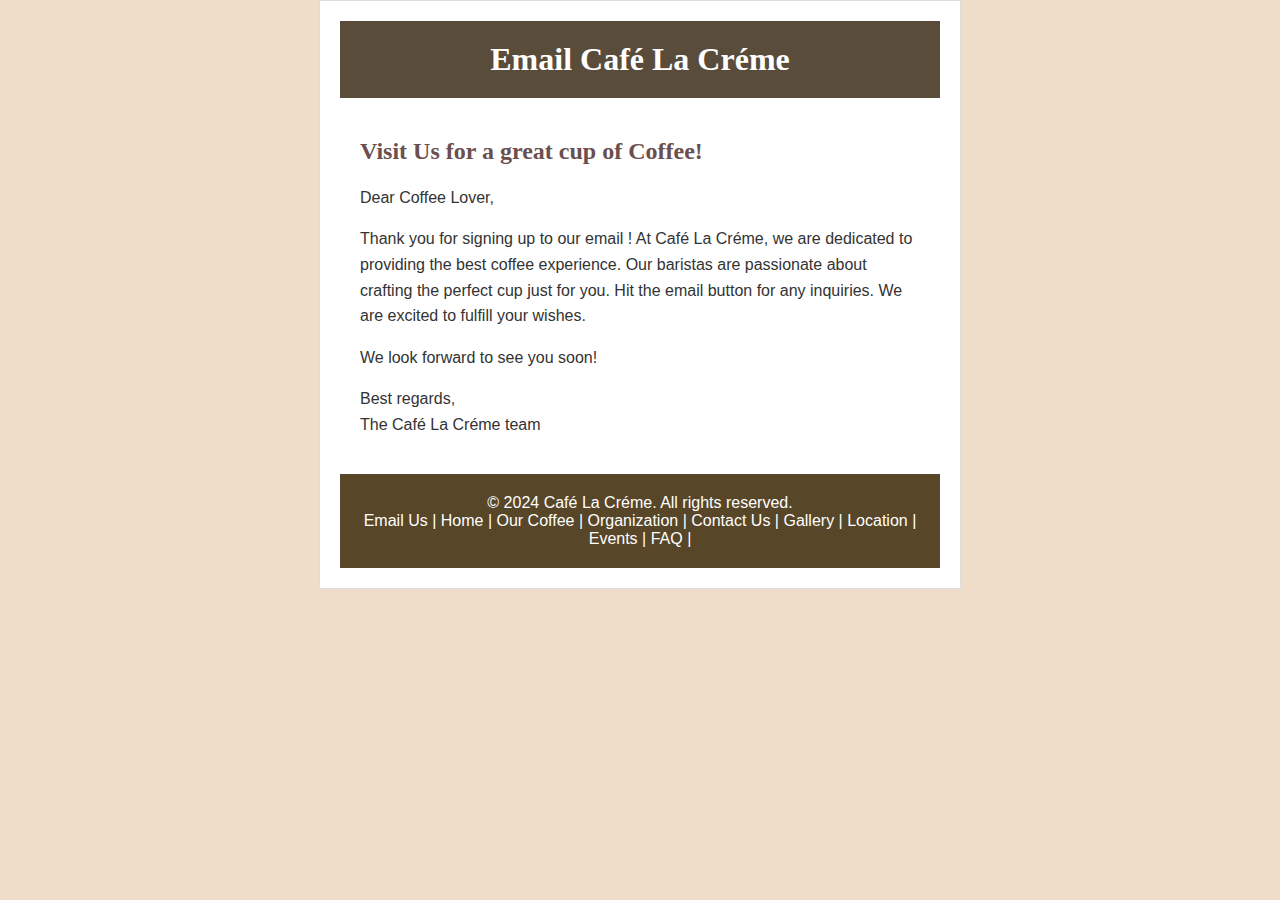
<file: contact.html>
<html lang="en">
<head>
    <meta charset="UTF-8">
    <meta name="viewport" content="width=device-width, initial-scale=1.0">
    <title>Café Email</title>
    <style>
        /* General styles for the email */
        body {
            font-family: Arial, sans-serif;
            margin: 0;
            padding: 0;
            background-color: #efddc9; /* Light gray background */
        }
        .email-container {
            max-width: 600px;
            margin: 0 auto;
            background-color: #ffffff; /* White background */
            padding: 20px;
            border: 1px solid #dddddd; /* Light gray border */
        }
        .header {
            text-align: center;
            padding: 20px 0;
            background-color: #594c3a; /* Dark brown background for café theme */
            color: #ffffff; /* White text color */
        }
        .header h1 {
            margin: 0;
            font-family: 'Georgia', serif; /* Serif font for header */
        }
        .content {
            padding: 20px;
        }
        .content h2 {
            color: #6b4f4f; /* Dark brown text color */
            font-family: 'Georgia', serif; /* Serif font for content headings */
        }
        .content p {
            line-height: 1.6;
            color: #333333; /* Dark gray text color */
        }
        .button {
            display: inline-block;
            width: 200px;
            margin: 20px auto;
            padding: 10px;
            text-align: center;
            background-color: #a0522d; /* Brown button background */
            color: #ffffff; /* White button text color */
            text-decoration: none;
            border-radius: 4px;
        }
        .button:hover {
            background-color: #8b4513; /* Darker brown on hover */
        }
        .footer {
            text-align: center;
            padding: 20px;
            background-color: #584628; /* Light purple footer background */
            color: #ffffff; /* Gray footer text color */
        }
        .footer p {
            margin: 0;
        }
        .footer a {
            color: #ffffff; /* Dark brown link color */
            text-decoration: none;
        }
        .footer a:hover {
            text-decoration: underline; /* Underline on hover */
        }
    </style>
</head>
<body>
    <div class="email-container">
        <!-- Header section -->
        <div class="header">
            <h1>Email Café La Créme</h1>
        </div>

        <!-- Content section -->
        <div class="content">
            <h2>Visit Us for a great cup of Coffee!</h2>
            <p>Dear Coffee Lover,</p>
            <p>
                Thank you for signing up to our email ! At Café La Créme, we are dedicated to providing the best coffee experience. Our baristas are passionate about crafting the perfect cup just for you. Hit the email button for any inquiries. We are excited to fulfill your wishes.
            </p>
            <p>
                We look forward to see you soon!
            </p>
            <p>
                Best regards,<br>
                The Café La Créme team

            </p>
        </div>

        <!-- Footer section -->
        <div class="footer">
            <p>&copy; 2024 Café La Créme. All rights reserved.</p>
            <a href="mailto:contact@cafélacréme.com?Subject=Inquiry">Email Us</a> |
                <a href="index.html" target="_blank">Home</a> |
                <a href="ourcoffee.html" target="_blank">Our Coffee</a> |
                <a href="organization.html" target="_blank">Organization</a> |
                <a href="contact.html" target="_blank">Contact Us</a> |
                <a href="gallery.html">Gallery</a> |
                <a href="location.html">Location</a> |
                <a href="event.html">Events</a> |
                <a href="faq.html">FAQ</a> |
        </div>
    </div>
</body>
</html>
</file>
